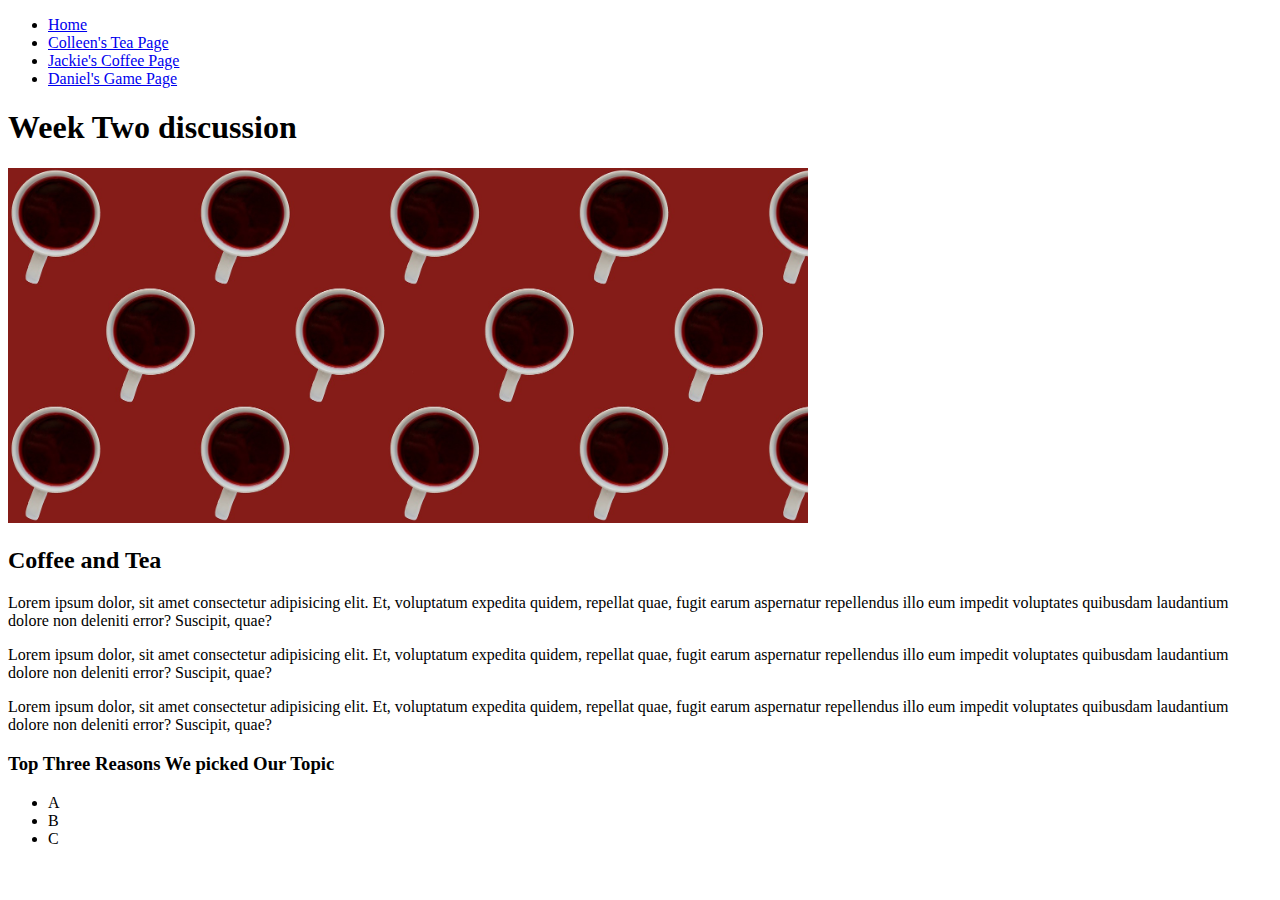
<file: index.html>
<!DOCTYPE html>
<html lang="en">
<head>
    <meta charset="UTF-8">
    <meta http-equiv="X-UA-Compatible" content="IE=edge">
    <meta name="viewport" content="width=device-width, initial-scale=1.0">
    <!-- <link rel="stylesheet" href="css/html5reset.css"> -->
    <!-- <link rel="stylesheet" href="css/student1.css"> -->
    <!-- <link rel="stylesheet" href="css/student2.css"> -->
    <!-- <link rel="stylesheet" href="css/student3.css"> -->
    <title>Week 2 Discussion</title>
</head>
<body>
    <header>
        <nav>
            <ul>
                <li><a href = "index.html">Home</a></li>
                <li><a href="colleen.html">Colleen's Tea Page</a></li>
                <li><a href="jackie.html">Jackie's Coffee Page</a></li>
                <li><a href="daniel.html">Daniel's Game Page</a></li>
            </ul>
        </nav>
        <h1>Week Two discussion</h1>
        <img src = "images/cover_image.jpg" width="800" alt = "">
    </header>

    <main>
        <h2>Coffee and Tea</h2>
        <p> Lorem ipsum dolor, sit amet consectetur adipisicing elit. Et, voluptatum expedita quidem, repellat quae, fugit earum aspernatur repellendus illo eum impedit voluptates quibusdam laudantium dolore non deleniti error? Suscipit, quae?
        </p>
        <p> Lorem ipsum dolor, sit amet consectetur adipisicing elit. Et, voluptatum expedita quidem, repellat quae, fugit earum aspernatur repellendus illo eum impedit voluptates quibusdam laudantium dolore non deleniti error? Suscipit, quae?
        </p>
        <p> Lorem ipsum dolor, sit amet consectetur adipisicing elit. Et, voluptatum expedita quidem, repellat quae, fugit earum aspernatur repellendus illo eum impedit voluptates quibusdam laudantium dolore non deleniti error? Suscipit, quae?
        </p>
        <h3>Top Three Reasons We picked Our Topic</h3>
        <ul>
            <li>A</li>
            <li>B</li>
            <li>C</li>
        </ul>
    </main>

</body>
</html>
</file>
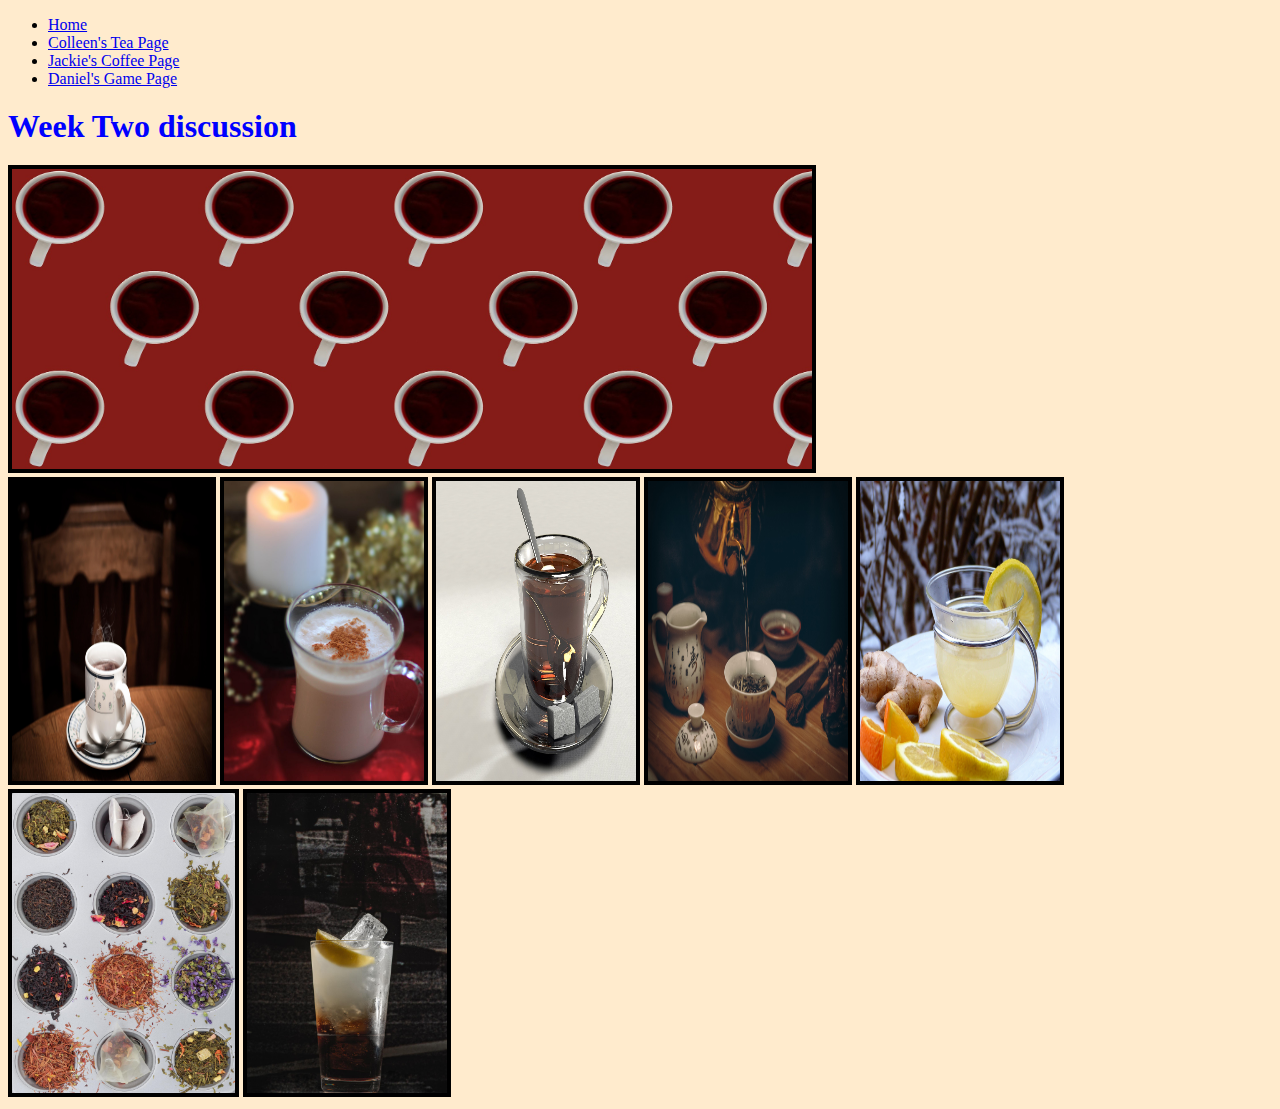
<file: colleen.html>
<!DOCTYPE html>
<html lang="en">
<head>
    <meta charset="UTF-8">
    <meta http-equiv="X-UA-Compatible" content="IE=edge">
    <meta name="viewport" content="width=device-width, initial-scale=1.0">
    <link rel="stylesheet" href="css/style.css">
    <title>Teas</title>
</head>
<body>
    <header>
        <nav>
            <ul>
                <li><a href = "index.html">Home</a></li>
                <li><a href="colleen.html">Colleen's Tea Page</a></li>
                <li><a href="jackie.html">Jackie's Coffee Page</a></li>
                <li><a href="daniel.html">Daniel's Game Page</a></li>
            </ul>
        </nav>
        <h1>Week Two discussion</h1>
        <img src = "images/cover_image.jpg" width="800" alt = "">
    </header>

    <main>
        <img src="images/black_tea.jpg" width = "200" alt="fancy tea mug with black_tea">
        <img src="images/chai_tea.jpg"  width = "200" alt="an indian chai">
        <img src="images/english_breakfast.jpg" width = "200" alt="a dark tea option">
        <img src="images/green_tea.jpg" width = "200" alt="a loose leaf green tea">
        <img src="images/lemon_ginger_tea.jpg" width = "200" alt="light tea with lemon and ginger">
        <img src="images/tea_collection.jpg" alt="collection of loose leaf tea">
        <img src="images/long_island_ice_tea.jpg" alt="a icy Long Island tea (alcoholic)">

    </main>
</body>
</html>
</file>
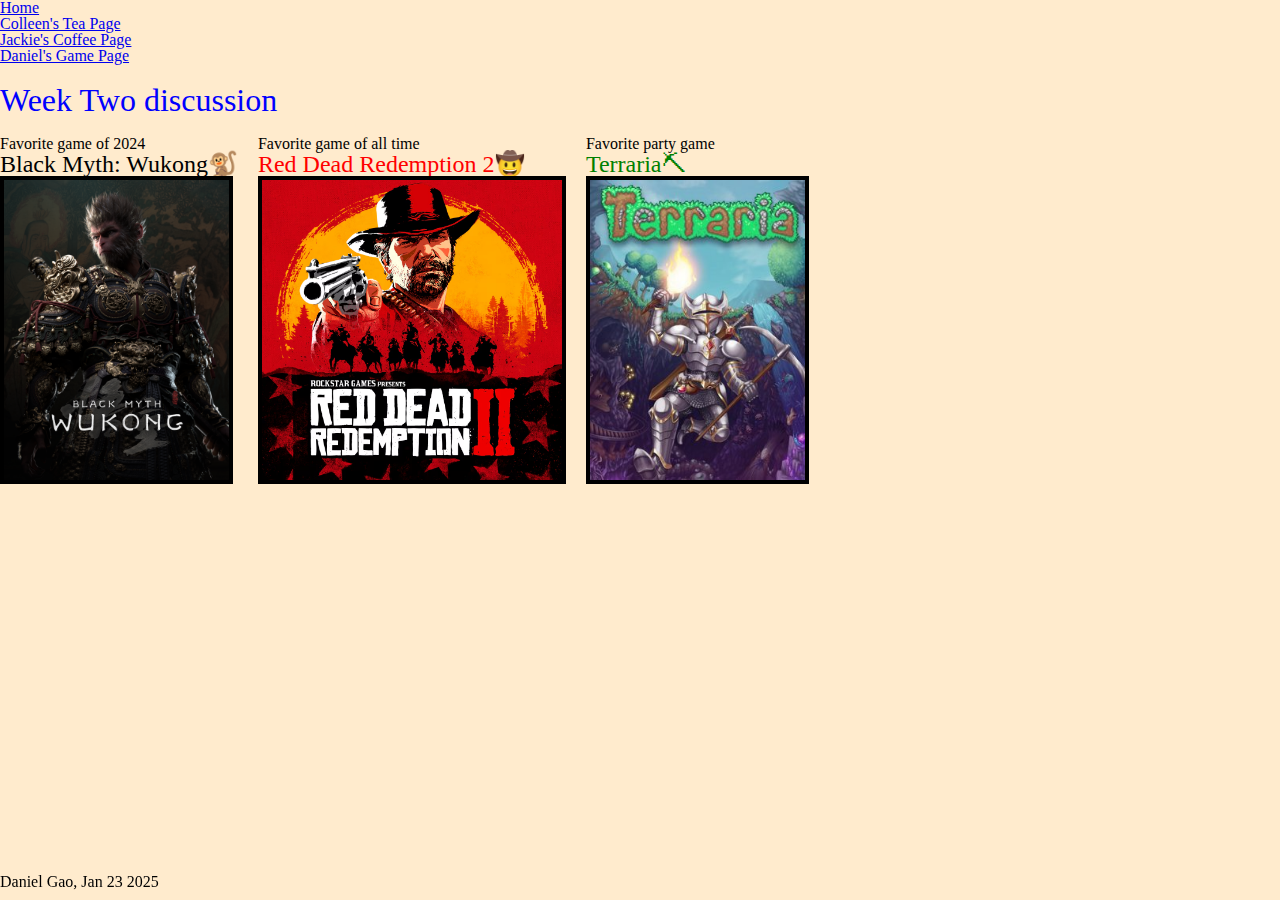
<file: daniel.html>
<!DOCTYPE html>
<html lang="en">
<head>
    <meta charset="UTF-8">
    <meta http-equiv="X-UA-Compatible" content="IE=edge">
    <meta name="viewport" content="width=device-width, initial-scale=1.0">
    <link rel="stylesheet" href="css/html5reset.css">
    <link rel="stylesheet" href="css/style.css">
    <!-- <link rel="stylesheet" href="css/student2.css"> -->
    <!-- <link rel="stylesheet" href="css/student3.css"> -->
    <title>Games</title>
</head>
<body>
    <header>
        <nav>
            <ul class="nav">
                <li><a href = "index.html">Home</a></li>
                <li><a href="colleen.html">Colleen's Tea Page</a></li>
                <li><a href="jackie.html">Jackie's Coffee Page</a></li>
                <li><a href="daniel.html">Daniel's Game Page</a></li>
            </ul>
        </nav>
        <h1>Week Two discussion</h1>
        <!-- <img src = "images/cover_image.jpg" width="800" alt = ""> -->
    </header>
    <main>
        <ul class="game-list">
            <li>
                <div>
                    <p>Favorite game of 2024</p>
                    <h2 class="bmw">Black Myth: Wukong🐒</h2>
                    <img src="images/wukong.png" alt="Poster of the video game Black Myth: Wukong">
                </div>
            </li>
            <li>
                <div>
                    <p>Favorite game of all time</p>
                    <h2 class="rdr">Red Dead Redemption 2🤠</h2>
                    <img src="images/rdr.avif" alt="Poster of the video game Red Dead Redemption 2">
                </div>
            </li>
            <li>
                <div>
                    <p>Favorite party game</p>
                    <h2 class="terraria">Terraria⛏</h2>
                    <img src="images/terraria.jpg" alt="Poster of the video game Terraria">
                </div>
            </li>
        </ul>
    </main>
    <footer>
        <p>Daniel Gao, Jan 23 2025</p>
    </footer>
</body>
</html>
</file>
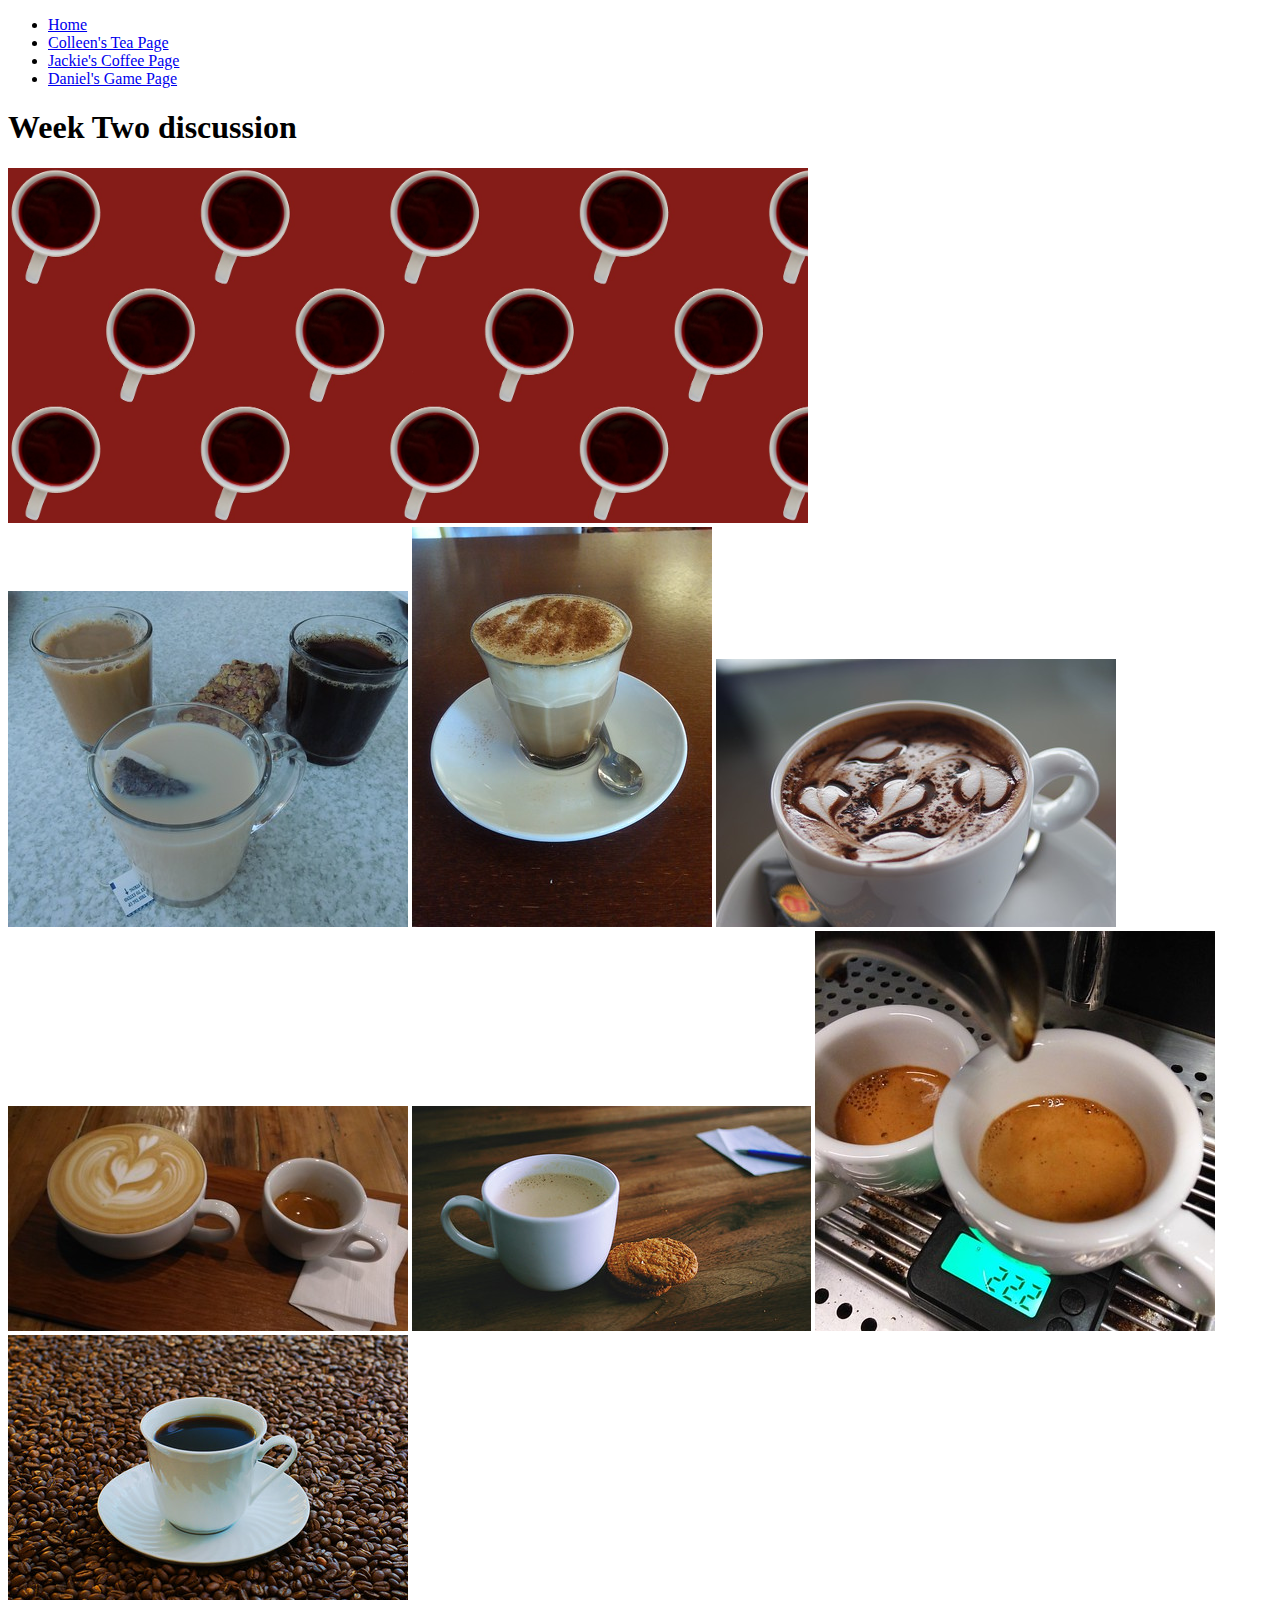
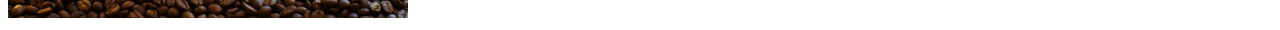
<file: jackie.html>
<!DOCTYPE html>
<html lang="en">
<head>
    <meta charset="UTF-8">
    <meta http-equiv="X-UA-Compatible" content="IE=edge">
    <meta name="viewport" content="width=device-width, initial-scale=1.0">
    <!-- <link rel="stylesheet" href="css/html5reset.css"> -->
    <!-- <link rel="stylesheet" href="css/student1.css"> -->
    <!-- <link rel="stylesheet" href="css/student2.css"> -->
    <!-- <link rel="stylesheet" href="css/student3.css"> -->
    <title>Coffee</title>
</head>
<body>
    <header>
        <nav>
            <ul>
                <li><a href = "index.html">Home</a></li>
                <li><a href="colleen.html">Colleen's Tea Page</a></li>
                <li><a href="jackie.html">Jackie's Coffee Page</a></li>
                <li><a href="daniel.html">Daniel's Game Page</a></li>
            </ul>
        </nav>
        <h1>Week Two discussion</h1>
        <img src = "images/cover_image.jpg" width="800" alt = "">
    </header>
    <main>
        <img src="images/coffee1.jpg" alt="3 cups of coffee one with cream, one without, and a cookie">
        <img src="images/coffee2.jpg" alt="flat white coffee with a small spoon on a saucer">
        <img src="images/coffee3.jpg" alt="cappuccino with small hearts drawn on the top in milk foam">
        <img src="images/coffee4.jpg" alt="two cups of coffee one is a large latte with a heart in the milk foam the other is a small shot of espresso">
        <img src="images/coffee5.jpg" alt="cup of hot coffee with lots of milk and three oatmeal cookies">
        <img src="images/coffee8.jpg" alt="two shots of espresso being extracted into small cups">
        <img src="images/coffee9.jpg" alt="cup of black coffee sitting on a bed of coffee beans">
       
    </main>
    
</body>
</html>
</file>
<file: css/style.css>
.game-list {
    list-style: none;
    justify-content: left;
    display: flex;
    gap: 20px;
}

h1 {
    font-size: 2em;
    color: blue;
    margin-bottom: 20px;
    margin-top: 20px;
}

img {
    border: 4px solid black;
    height: 300px;
}

body {
    background-color: blanchedalmond;
}

.terraria {
    font-size: 1.5em;
    color: green;
}

.bmw {
    font-size: 1.5em;
    color: black;
}

.rdr {
    font-size: 1.5em;
    color: red;
}

footer {
    color: black;
    position: fixed;
    bottom: 10px;
}
</file>
